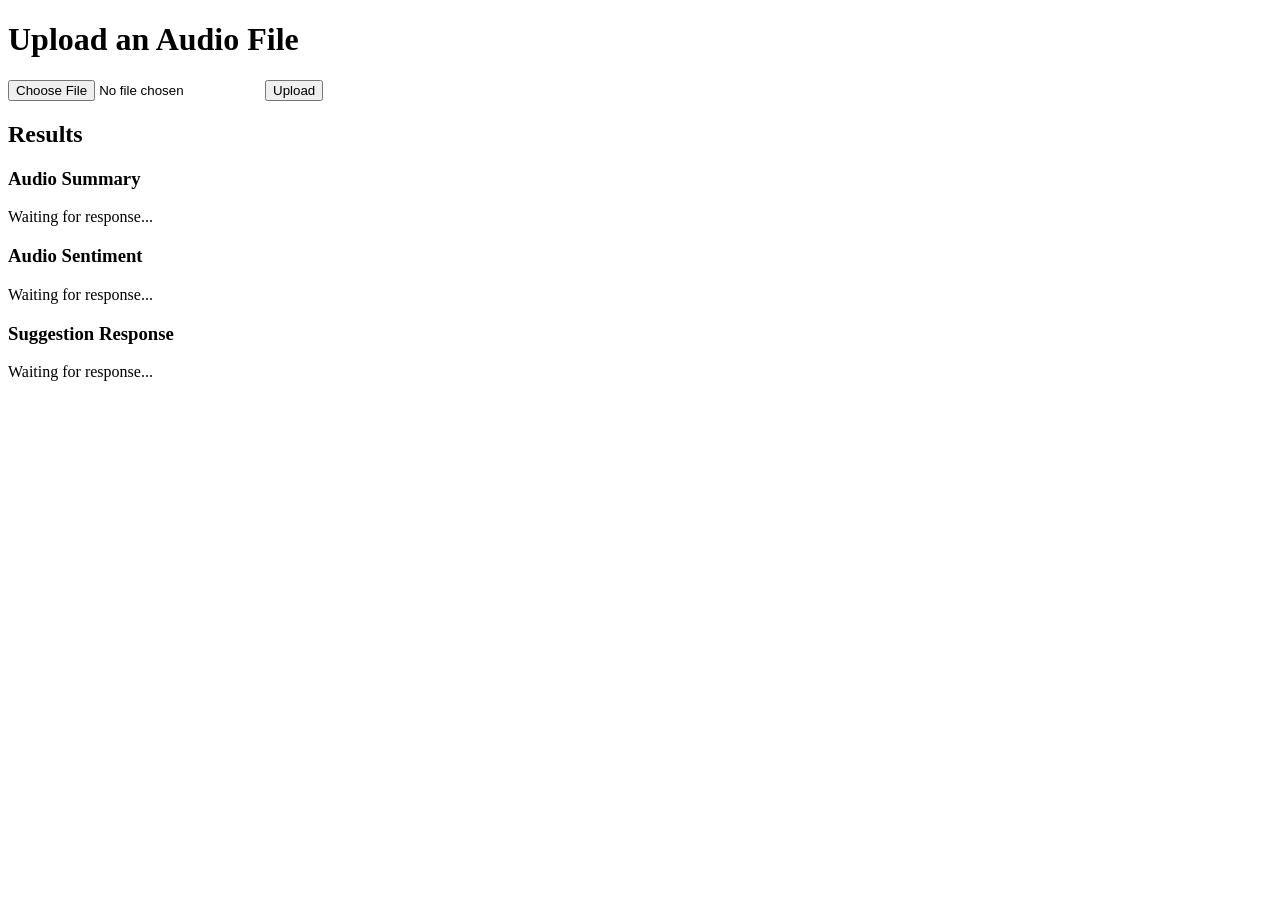
<file: index.html>
<!DOCTYPE html>
<html lang="en">
<head>
    <meta charset="UTF-8">
    <meta name="viewport" content="width=device-width, initial-scale=1.0">
    <title>Audio Processing</title>
    <script>
        function uploadAudio(event) {
            event.preventDefault();
            let formData = new FormData();
            let fileInput = document.getElementById("audioFile");
            formData.append("audio_file", fileInput.files[0]);
    
            fetch("/process_audio", {
                method: "POST",
                body: formData
            })
            .then(response => response.json())
            .then(data => {

                    document.getElementById("summary").innerText = data.summary;
                    document.getElementById("sentiment").innerText = data.sentiment;
                    document.getElementById("suggestion").innerText = data.suggestion;
                }
            )
            .catch(error => {
                console.error("Error:", error);
                document.getElementById("summary").innerText = "Error: Could not process the file.";
                document.getElementById("sentiment").innerText = "Error: Could not process the file.";
                document.getElementById("suggestion").innerText = "Error: Could not process the file.";
            });
        }
    </script>
</head>
<body>
    <h1>Upload an Audio File</h1>
    <form onsubmit="uploadAudio(event)">
        <input type="file" id="audioFile" name="audio_file" accept="audio/*" required>
        <button type="submit">Upload</button>
    </form>

    <h2>Results</h2>
    <div>
        <h3>Audio Summary</h3>
        <p id="summary">Waiting for response...</p>
    </div>
    <div>
        <h3>Audio Sentiment</h3>
        <p id="sentiment">Waiting for response...</p>
    </div>
    <div>
        <h3>Suggestion Response</h3>
        <p id="suggestion">Waiting for response...</p>
    </div>
</body>
</html>
</file>
